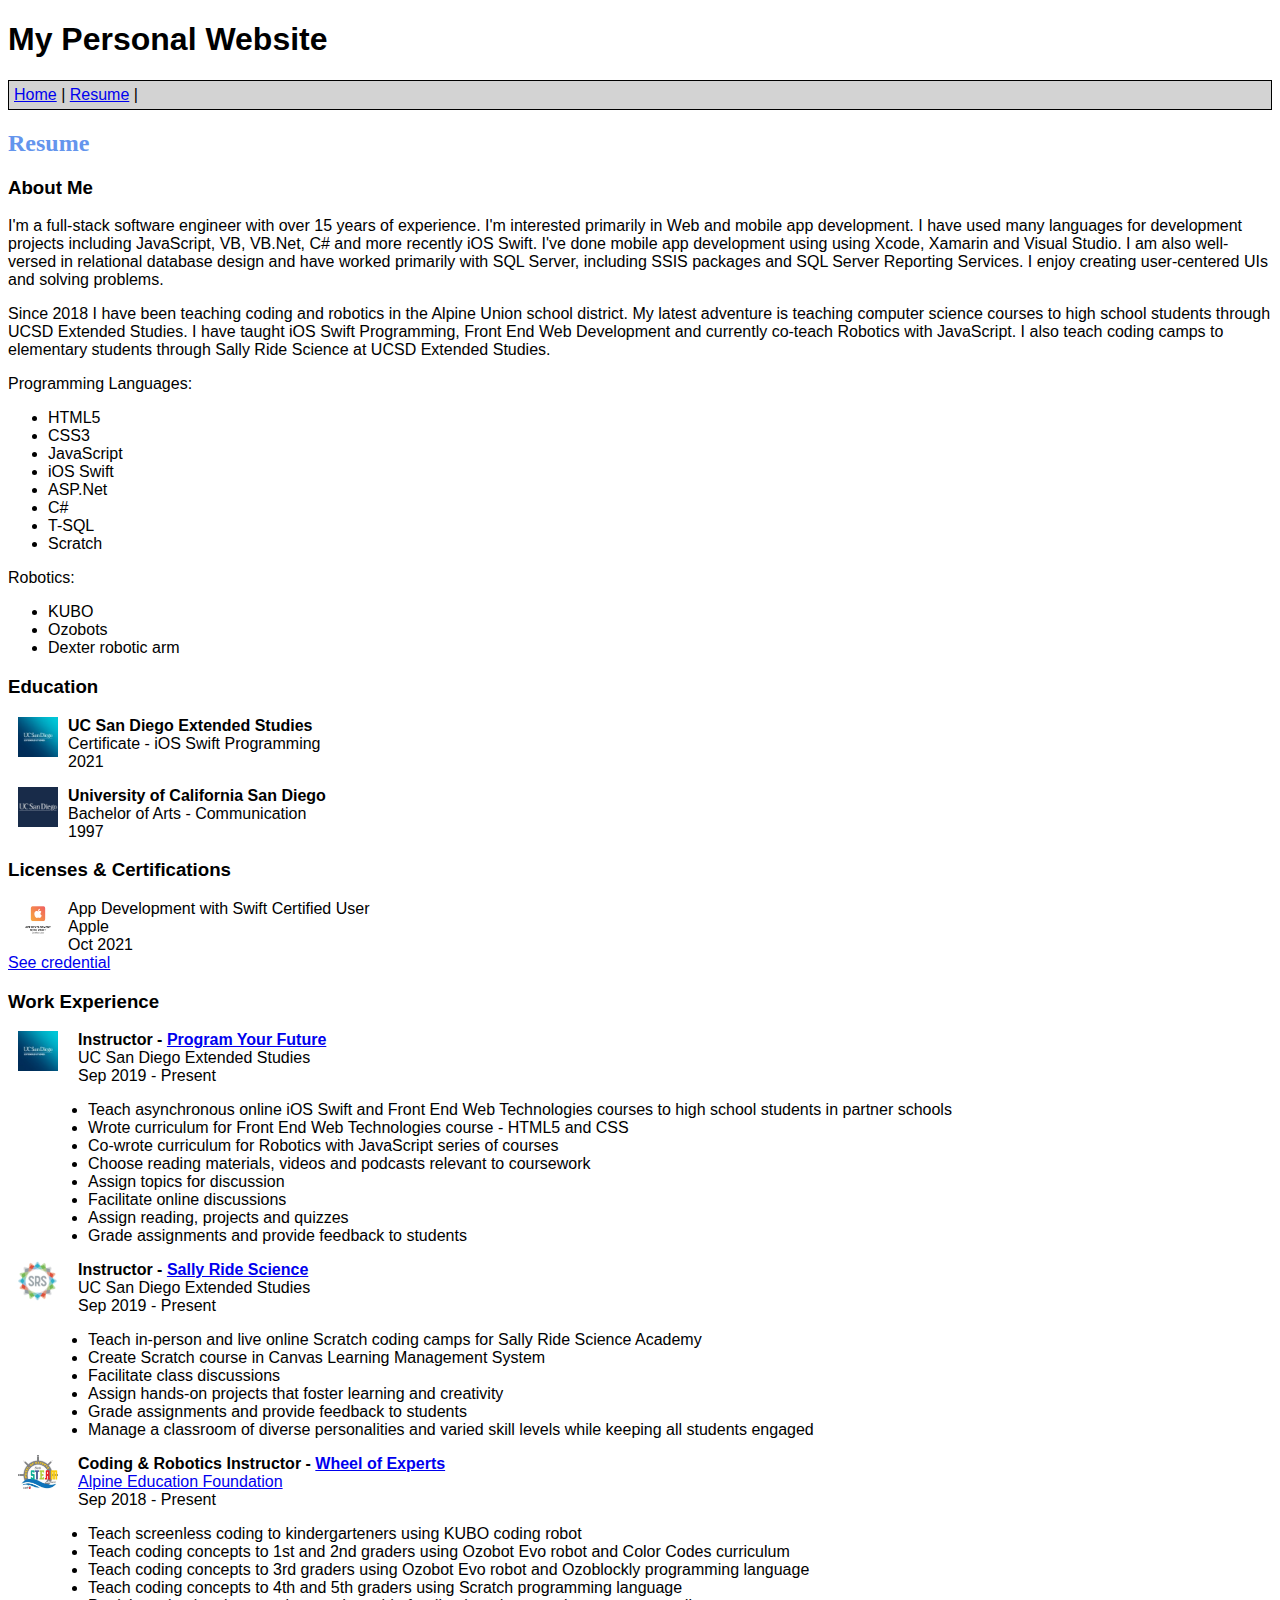
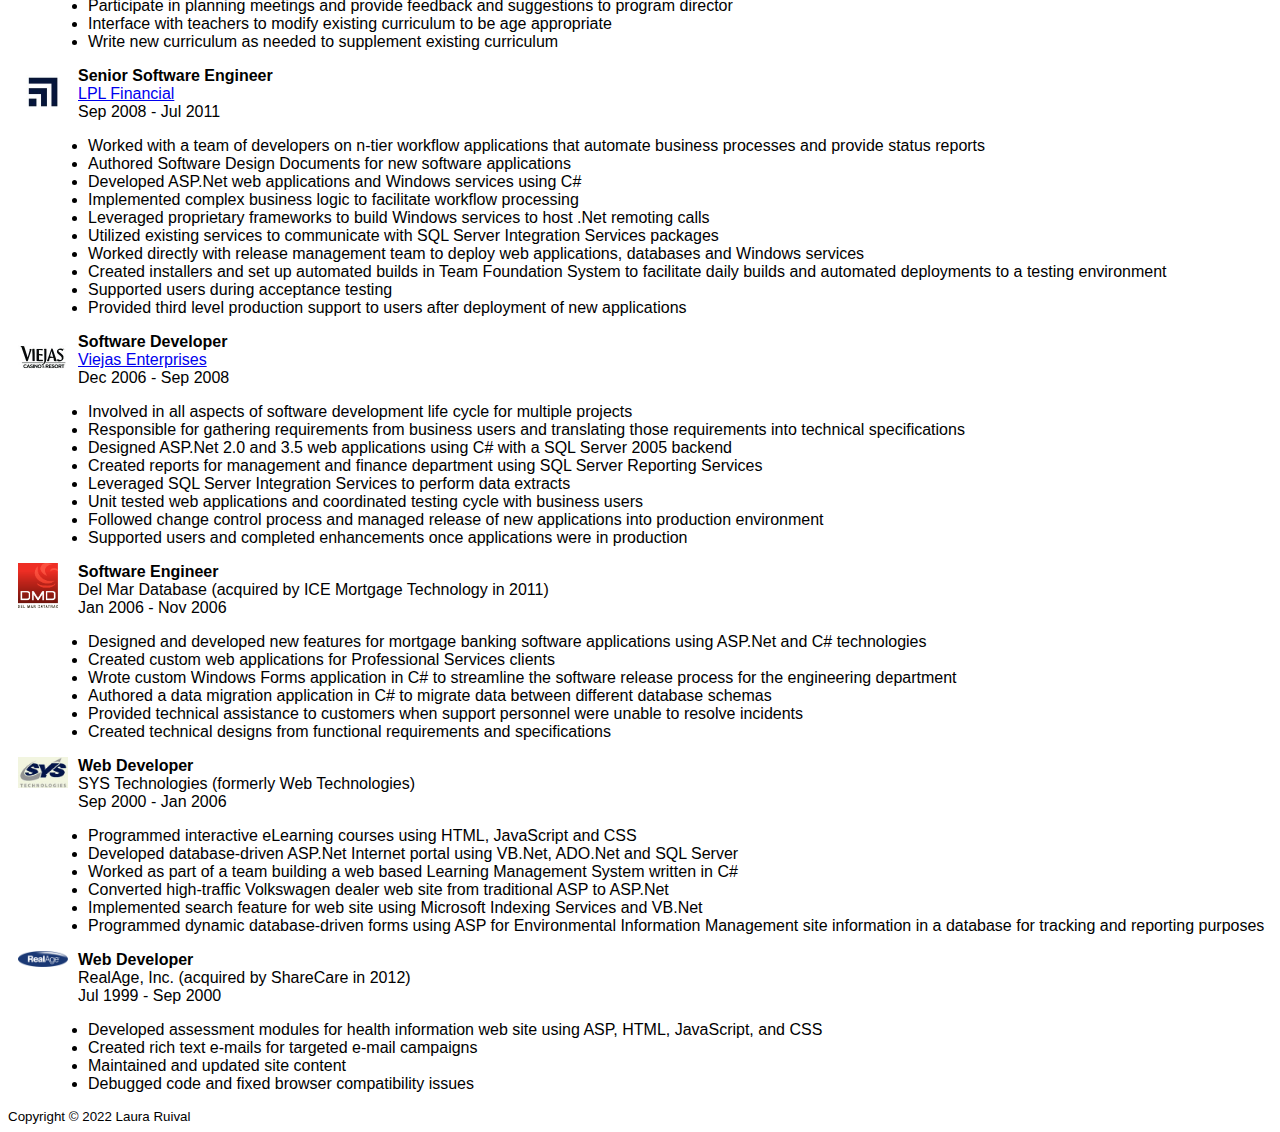
<file: resume.html>
<!DOCTYPE html>
<html lang=“en”>
<head>
    <title>My Personal Website</title> 
    <meta charset=“utf-8” />
    <meta name="viewport" content="width=device-width, initial-scale=1">
    <meta name="description" content="A personal web site about me."/>
    <link rel="stylesheet" href="css/styles.css">
</head>
 <body>
     <header><h1>My Personal Website</h1></header>
     <nav>
        <a href="index.html">Home</a> |
        <!--<a href="gallery.html">Gallery</a> |
        <a href="videos.html">Videos</a> |-->
        <a href="resume.html">Resume</a> |
       <!--<a href="contact.html">Contact</a>-->
     </nav>
     
     <main>
         <h2 id="mainHeading">Resume</h2>

         <!-- About Me-->
         <section>
             <h3>About Me</h3>
             <p>I'm a full-stack software engineer with over 15 years of experience. I'm interested primarily in Web and mobile app development. 
                 I have used many languages for development projects including JavaScript, VB, VB.Net, C# and more recently iOS Swift. 
                 I've done mobile app development using using Xcode, Xamarin and Visual Studio. 
                 I am also well-versed in relational database design and have worked primarily with SQL Server, including SSIS packages and SQL Server Reporting Services. 
                 I enjoy creating user-centered UIs and solving problems.</p>
             <p>Since 2018 I have been teaching coding and robotics in the Alpine Union school district. 
                 My latest adventure is teaching computer science courses to high school students through UCSD Extended Studies. 
                 I have taught iOS Swift Programming, Front End Web Development and currently co-teach Robotics with JavaScript. 
                 I also teach coding camps to elementary students through Sally Ride Science at UCSD Extended Studies.</p>
             <p>Programming Languages:</p>
             <ul>
                <li>HTML5</li>
                <li>CSS3</li>
                <li>JavaScript</li>
                <li>iOS Swift</li>
                <li>ASP.Net</li>
                <li>C#</li>
                <li>T-SQL</li>
                <li>Scratch</li>
             </ul>
             <p>Robotics:</p>
             <ul>
                <li>KUBO</li>
                <li>Ozobots</li>
                <li>Dexter robotic arm</li>
             </ul>
        </section>

     
         <!-- Education-->
        <section>
        
            <h3>Education</h3>

            <img src="images/uc_san_diego_extension.jpeg" width="40" class="thumbnail left">

            <p><strong>UC San Diego Extended Studies</strong><br>
            Certificate - iOS Swift Programming<br>
            2021</p>

            <img src="images/university_of_california_at_san_diego_logo.jpeg" width="40" class="thumbnail left">

            <p><strong>University of California San Diego</strong><br>
            Bachelor of Arts - Communication<br>
            1997</p>
                 
        </section>
         
        <!-- Certifications-->
        <section>

            <h3>Licenses &amp; Certifications</h3>


            <img src="images/app_dev_swift_logo.png" width="40" class="thumbnail left">

            <p>App Development with Swift Certified User<br>
            Apple<br>
            Oct 2021<br>
            <a href="https://www.credly.com/badges/7dbcc32b-e450-41cf-8064-4c994d74cd12?source=linked_in_profile" target="_blank">See credential</a></p>

        </section>
         
        <!--Work Experience-->
        <section>
   
            <h3>Work Experience</h3>
 
            <img src="images/uc_san_diego_extension.jpeg" width="40" class="thumbnail left">
            <p class="jobTitle"><strong>Instructor - <a href="https://extendedstudies.ucsd.edu/courses-and-programs/futures?_ga=2.253454857.1867703518.1654742639-1491279044.1641110073" target="_blank">Program Your Future</a></strong><br>
            UC San Diego Extended Studies<br>
            Sep 2019 - Present</p>
            <ul class="jobDetails">
                <li>Teach asynchronous online iOS Swift and Front End Web Technologies courses to high school students in partner schools</li>
                <li>Wrote curriculum for Front End Web Technologies course - HTML5 and CSS</li>
                <li>Co-wrote curriculum for Robotics with JavaScript series of courses</li>
                <li>Choose reading materials, videos and podcasts relevant to coursework</li>
                <li>Assign topics for discussion</li>
                <li>Facilitate online discussions</li>
                <li>Assign reading, projects and quizzes</li>
                <li>Grade assignments and provide feedback to students</li>
            </ul>
            
            <img src="images/SRS_Logo_V2_SMALL_icon_only.png" width="40" class="thumbnail left">
            <p class="jobTitle"><strong>Instructor - <a href="https://sallyridescience.ucsd.edu/" target="_blank">Sally Ride Science</a></strong><br>
            UC San Diego Extended Studies<br>
            Sep 2019 - Present</p>
            <ul class="jobDetails">
                <li>Teach in-person and live online Scratch coding camps for Sally Ride Science Academy</li> 
                <li>Create Scratch course in Canvas Learning Management System</li>
                <li>Facilitate class discussions</li>
                <li>Assign hands-on projects that foster learning and creativity</li>
                <li>Grade assignments and provide feedback to students</li>
                <li>Manage a classroom of diverse personalities and varied skill levels while keeping all students engaged</li>
            </ul>

            <img src="images/WOE-logo-steam-aef.jpg" width="40" class="thumbnail left">
            <p class="jobTitle"><strong>Coding &amp; Robotics Instructor - <a href="https://aef4kids.org/programs/wheel-of-experts/" target="_blank">Wheel of Experts</a></strong><br>
            <a href="https://aef4kids.org/">Alpine Education Foundation</a><br>
            Sep 2018 - Present</p>
            <ul class="jobDetails">
                <li>Teach screenless coding to kindergarteners using KUBO coding robot</li>
                <li>Teach coding concepts to 1st and 2nd graders using Ozobot Evo robot and Color Codes curriculum</li>
                <li>Teach coding concepts to 3rd graders using Ozobot Evo robot and Ozoblockly programming language</li>
                <li>Teach coding concepts to 4th and 5th graders using Scratch programming language</li>
                <li>Participate in planning meetings and provide feedback and suggestions to program director</li>
                <li>Interface with teachers to modify existing curriculum to be age appropriate</li>
                <li>Write new curriculum as needed to supplement existing curriculum</li>
            </ul>

            <img src="images/lpl_financial_logo.jpeg" width="50" class="thumbnail left">
            <p class="jobTitle"><strong>Senior Software Engineer</strong><br>
            <a href="https://www.lpl.com/" target="_blank">LPL Financial</a><br>
            Sep 2008 - Jul 2011<p>
            <ul class="jobDetails">
                <li>Worked with a team of developers on n-tier workflow applications that automate business processes and provide status reports</li>
                <li>Authored Software Design Documents for new software applications</li>
                <li>Developed ASP.Net web applications and Windows services using C#</li>
                <li>Implemented complex business logic to facilitate workflow processing</li>
                <li>Leveraged proprietary frameworks to build Windows services to host .Net remoting calls</li>
                <li>Utilized existing services to communicate with SQL Server Integration Services packages</li>
                <li>Worked directly with release management team to deploy web applications, databases and Windows services</li>
                <li>Created installers and set up automated builds in Team Foundation System to facilitate daily builds and automated deployments to a testing environment</li>    <li>Supported users during acceptance testing
                <li>Provided third level production support to users after deployment of new applications</li>
            </ul>

            <img src="images/viejas_enterprises_logo.jpeg" width="50" class="thumbnail left">
            <p class="jobTitle"><strong>Software Developer</strong><br>
            <a href="https://viejas.com/" target="_blank">Viejas Enterprises</a><br>
            Dec 2006 - Sep 2008</p>
            <ul class="jobDetails">
                <li>Involved in all aspects of software development life cycle for multiple projects</li>
                <li>Responsible for gathering requirements from business users and translating those requirements into technical specifications</li>
                <li>Designed ASP.Net 2.0 and 3.5 web applications using C# with a SQL Server 2005 backend</li>
                <li>Created reports for management and finance department using SQL Server Reporting Services</li>
                <li>Leveraged SQL Server Integration Services to perform data extracts</li>
                <li>Unit tested web applications and coordinated testing cycle with business users</li>
                <li>Followed change control process and managed release of new applications into production environment</li>
                <li>Supported users and completed enhancements once applications were in production</li>
            </ul>

            <img src="images/DMD_logo-red.gif" width="40" class="thumbnail left">
            <p class="jobTitle"><strong>Software Engineer</strong><br>
            Del Mar Database (acquired by ICE Mortgage Technology in 2011)<br>
            Jan 2006 - Nov 2006</p>
            <ul class="jobDetails">
                <li>Designed and developed new features for mortgage banking software applications using ASP.Net and C# technologies</li>
                <li>Created custom web applications for Professional Services clients</li>
                <li>Wrote custom Windows Forms application in C# to streamline the software release process for the engineering department</li>
                <li>Authored a data migration application in C# to migrate data between different database schemas</li>
                <li>Provided technical assistance to customers when support personnel were unable to resolve incidents</li>
                <li>Created technical designs from functional requirements and specifications</li>
             </ul>

            <img src="images/SYS_hdr2_cropped.jpeg" width="50" class="thumbnail left">
            <p class="jobTitle"><strong>Web Developer</strong><br>
            SYS Technologies (formerly Web Technologies)<br>
            Sep 2000 - Jan 2006</p>
            <ul class="jobDetails">
                <li>Programmed interactive eLearning courses using HTML, JavaScript and CSS</li>
                <li>Developed database-driven ASP.Net Internet portal using VB.Net, ADO.Net and SQL Server</li>
                <li>Worked as part of a team building a web based Learning Management System written in C#</li>
                <li>Converted high-traffic Volkswagen dealer web site from traditional ASP to ASP.Net</li>
                <li>Implemented search feature for web site using Microsoft Indexing Services and VB.Net</li>
            <li>Programmed dynamic database-driven forms using ASP for Environmental Information Management site information in a database for tracking and reporting purposes</li>
            </ul>

            <img src="images/RealAge-logo2.gif" width="50" class="thumbnail left">
            <p class="jobTitle"><strong>Web Developer</strong><br>
            RealAge, Inc. (acquired by ShareCare in 2012)<br>
            Jul 1999 - Sep 2000</p>
            <ul class="jobDetails">
                <li>Developed assessment modules for health information web site using ASP, HTML, JavaScript, and CSS</li>
                <li>Created rich text e-mails for targeted e-mail campaigns</li>
                <li>Maintained and updated site content</li>
                <li>Debugged code and fixed browser compatibility issues</li>
            </ul>

        </section>
         
    </main>
   
    <footer>Copyright &copy; 2022 Laura Ruival</footer>
</body>
</html>
</file>
<file: css/styles.css>
/* Elements */
h1 {
    font-family: Arial, Helvetica, sans-serif;
    font-size: 24pt;
    font-weight: 900;
}
h2 {
    font-family: Arial, Helvetica, sans-serif;
    font-size: 18pt;
    font-weight: 800;
}
h3 {
    font-family: Arial, Helvetica, sans-serif;
    font-size: 14pt;
    font-weight: 700;
}
p {
    font-family: Arial, Helvetica, sans-serif;
    font-size: 12pt;
}
figure {
    width: 240px;
    max-width: 50%;
}
figcaption {
    font-family: Arial, Helvetica, sans-serif;
    font-size: 10pt;
    font-variant: small-caps;
}
li {
    font-family: Arial, Helvetica, sans-serif;
    font-size: 12pt;
}
footer {
    font-family: Arial, Helvetica, sans-serif;
    font-size: 10pt;
}
nav { 
    border: 1px black solid;
    background-color: lightgray;
    font-family: Arial, Helvetica, sans-serif;
    font-size: 12pt;
    padding: 5px;
}
img {
    max-width: 100%;
    height: auto;
}

/* Classes */
aside.quote {
    font-family: "Times New Roman", serif; 
    font-size: 12pt;
    font-style: italic;
}
.right {
    float: right;
    
} 
.clearRightFloat {
    clear: right;
}

/* IDs */
h2#mainHeading {
    color: cornflowerblue;
    font-family: cursive, serif;
}

img#mainImage {
    border-radius: 0px;
    margin-top: 0px;
    margin-bottom: 5px;
    margin-left: 10px;
    margin-right: 10px;
}
img#profile {
    border-radius: 50%
}
img.thumbnail {
    border-radius: 0px;
    margin-top: 0px;
    margin-bottom: 5px;
    margin-left: 10px;
    margin-right: 10px;
}
img.left {
    float: left;
}

p.jobTitle
{
    margin-left: 70px;
}

ul.jobDetails {
    margin-left: 40px;
}

div#mainImageContainer {
    width: 350px;
    max-width: 50%;
}

/* flex layout */
div#container {
    display: flex;
}
div#column1 { 
    width: 60%; 
    /* border: solid thick violet;*/
}
div#column2 { 
    width: 40%; 
    /* border: solid thick violet;*/
}
</file>
